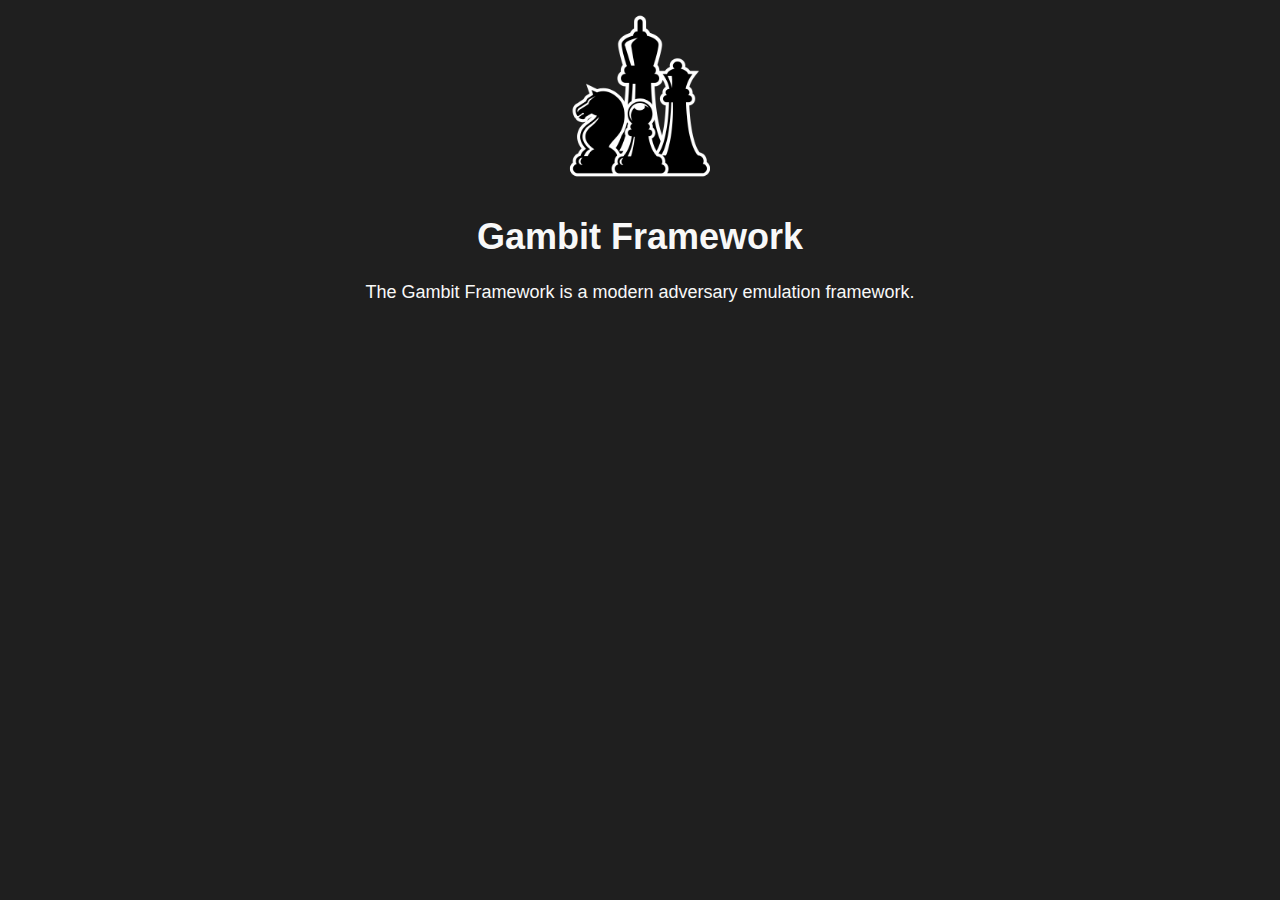
<file: index.html>
<!DOCTYPE html>
<html lang="en">

<head>

    <meta charset="UTF-8">
    <title>Gambit Framework</title>

    <link rel="stylesheet" href="style/index.css"> 

</head>

<body>

    <div class="header-div">

        <img src="images/icon.png" alt="Gambit Logo" width="192" height="192">

        <h1>Gambit Framework</h1>
        <p>The Gambit Framework is a modern adversary emulation framework.</p>

    </div>

</body>

</html>
</file>
<file: style/index.css>
* {
    font-family: Arial, sans-serif;
    font-size: 18px;
    border-radius: 8px;
    color: #f8f8f8;
}

html {
    height: 100%;
}

body {
    height: 100%;
    margin: 0;
    background-repeat: no-repeat;
    background-attachment: fixed;
    background-color: #1f1f1f;
}

.menuBar-div {
    display: flex;
    justify-content: flex-end;
    overflow: hidden;
    background-color: #181818;
    border-bottom: 2px solid #a8a8a8;
}

.menuBar-div a {
    text-align: center;
    padding: 14px 20px;
    text-decoration: none;
    display: block;
}

.menuBar-div a:hover {
    background-color: #4a4d4e;
}

.header-div {
    margin: auto;
    width: 50%;
    max-width: 700px;
}

.header-div h1 {
    font-size: 36px;
    text-align: center;
}

.header-div p {
    text-align: center;
}

.header-div img {
    display: block;
    margin-left: auto;
    margin-right: auto;
}
</file>
